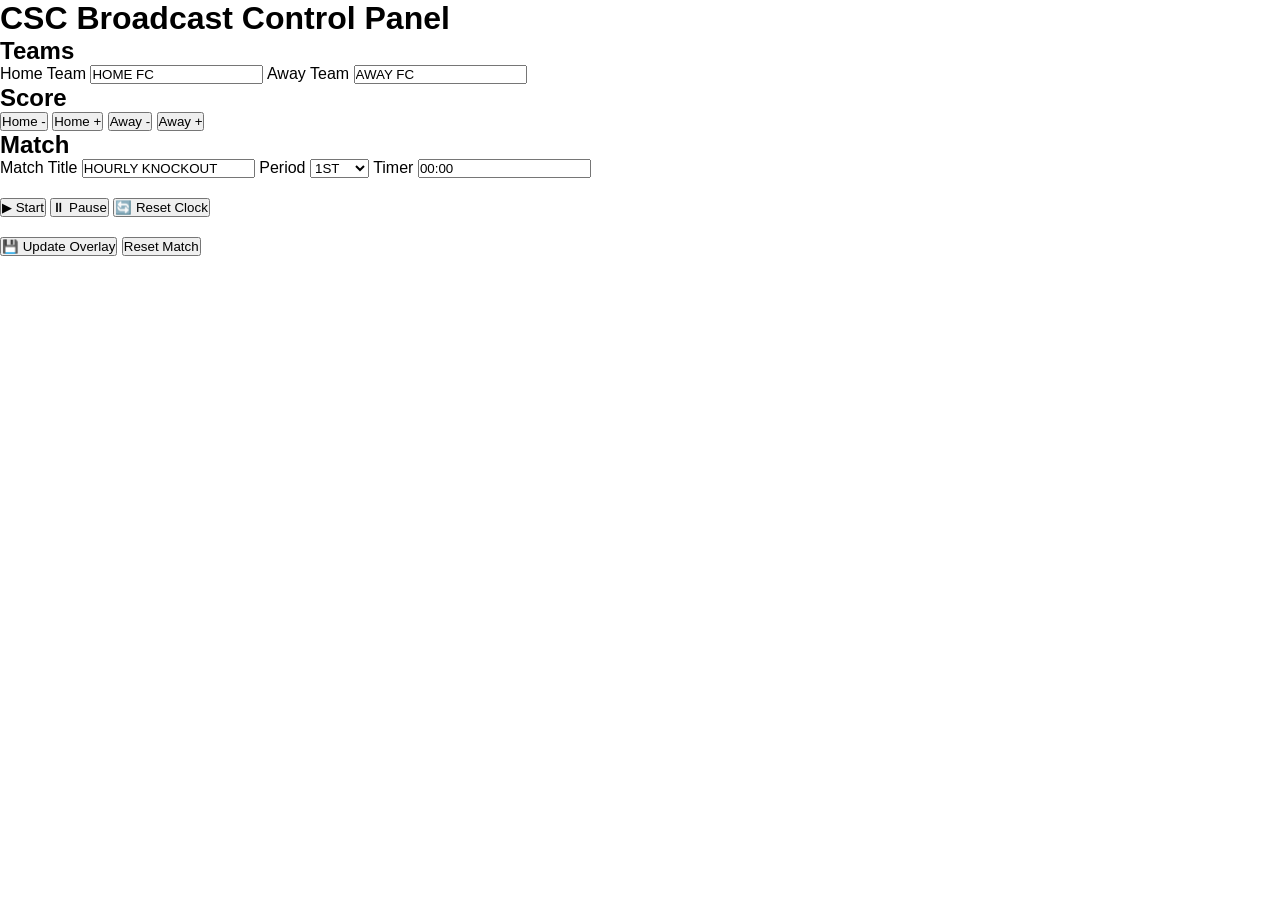
<file: control.html>
<!DOCTYPE html>
<html lang="en">
<head>
    <meta charset="UTF-8">
    <meta name="viewport" content="width=device-width, initial-scale=1.0">
    <title>CSC Broadcast Control Panel</title>
    <link rel="stylesheet" href="style.css">
</head>
<body>

<h1>CSC Broadcast Control Panel</h1>

<div class="controls">

    <h2>Teams</h2>

    <label>Home Team</label>
    <input id="homeNameInput" type="text" value="HOME FC">

    <label>Away Team</label>
    <input id="awayNameInput" type="text" value="AWAY FC">

    <h2>Score</h2>

    <button onclick="changeScore('home',-1)">Home -</button>
    <button onclick="changeScore('home',1)">Home +</button>

    <button onclick="changeScore('away',-1)">Away -</button>
    <button onclick="changeScore('away',1)">Away +</button>

    <h2>Match</h2>

    <label>Match Title</label>
    <input id="matchTitleInput" type="text" value="HOURLY KNOCKOUT">

    <label>Period</label>
    <select id="periodInput">
        <option>1ST</option>
        <option>2ND</option>
        <option>ET</option>
        <option>PENS</option>
    </select>

    <label>Timer</label>
    <input id="timerInput" type="text" value="00:00">

    <div style="margin-top:20px;">
        <button onclick="startClock()">▶ Start</button>
        <button onclick="pauseClock()">⏸ Pause</button>
        <button onclick="resetClock()">🔄 Reset Clock</button>
    </div>

    <div style="margin-top:20px;">
        <button onclick="updateOverlay()">💾 Update Overlay</button>
        <button onclick="resetMatch()">Reset Match</button>
    </div>

</div>

<script src="control.js"></script>

</body>
</html>
</file>
<file: style.css>
*{
    margin:0;
    padding:0;
    box-sizing:border-box;
    font-family:'Segoe UI',Arial,Helvetica,sans-serif;
}

body{
    background:transparent;
    overflow:hidden;
}

#scoreboard{
    position:absolute;
    top:40px;
    left:50%;
    transform:translateX(-50%);

    width:900px;
    height:95px;

    display:flex;
    justify-content:space-between;
    align-items:center;

    padding:0 25px;

    background:linear-gradient(180deg,#242424,#101010);
    border:3px solid #22c55e;
    border-radius:18px;

    color:white;

    box-shadow:0 12px 35px rgba(0,0,0,.6);
}

#matchTitle{
    position:absolute;
    top:-28px;
    left:50%;
    transform:translateX(-50%);

    background:linear-gradient(90deg,#16a34a,#22c55e);

    color:white;

    padding:10px 30px;

    border-radius:999px;

    font-size:18px;
    font-weight:800;

    letter-spacing:2px
</file>
